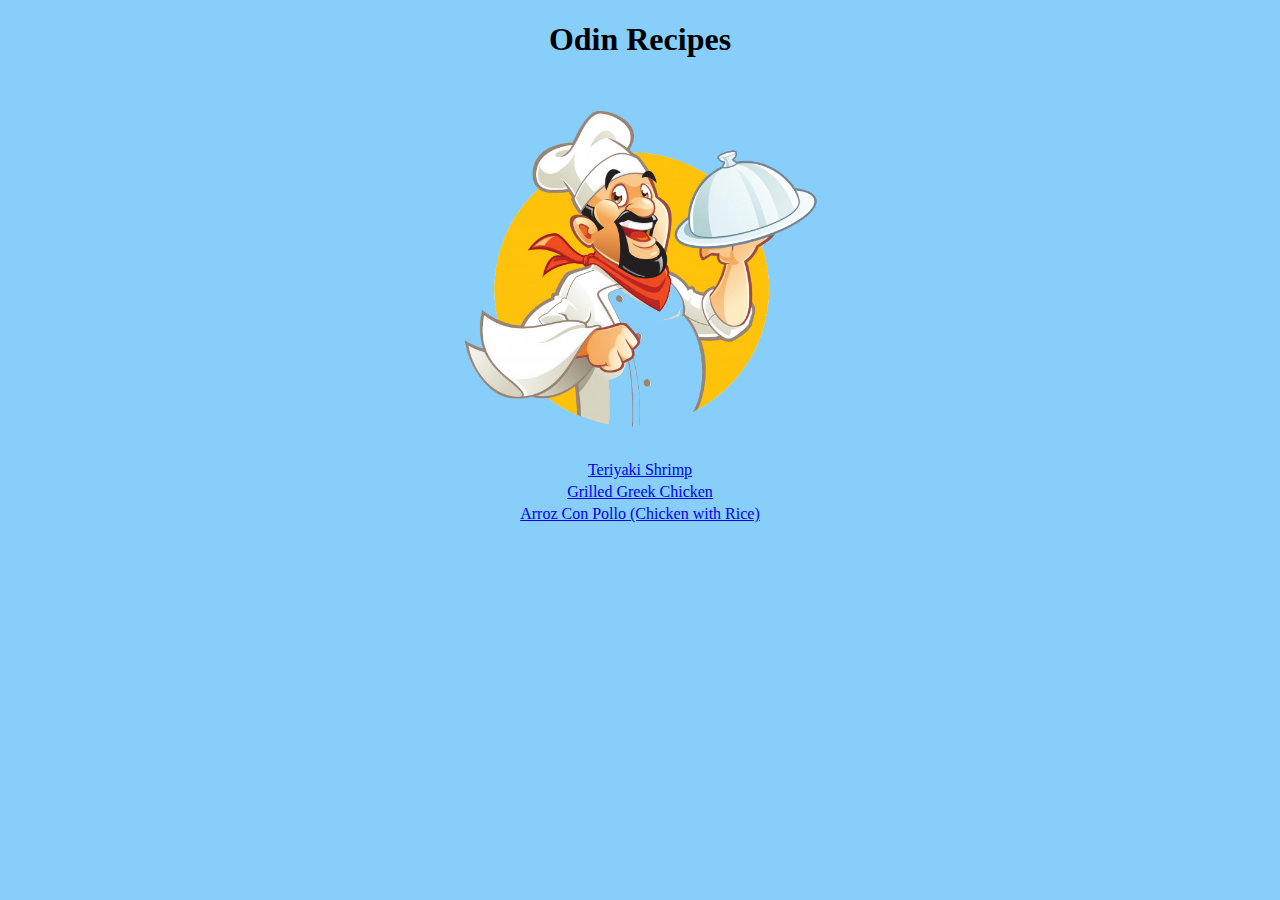
<file: index.html>
<!DOCTYPE html>
<html lang="en">
<head>
    <meta charset="UTF-8">
    <meta http-equiv="X-UA-Compatible" content="IE=edge">
    <meta name="viewport" content="width=device-width, initial-scale=1.0">
    <link rel="stylesheet" href="styles/style.css">
    <title>Odin Recipes</title>
</head>
<body>
    <div class="container">
        <h1>Odin Recipes</h1>
        <img src="styles/images/chef.png" alt="Chef cartoon illustration" class="img-center">
    </div>
    <div class="container">
        <ul class="ul-center list-text">
            <li><a href="./recipes/teriyaki-shrimp.html">Teriyaki Shrimp</a></li>
            <li><a href="./recipes/grilled-greek.html">Grilled Greek Chicken</a></li>
            <li><a href="./recipes/arroz-con-pollo.html">Arroz Con Pollo (Chicken with Rice)</a></li>
        </ul>
    </div>
</body>
</html>
</file>
<file: styles/style.css>
body {
    background-color: lightskyblue;
}

.container {
    text-align: center;
}

.description {
    padding: 0 4vh;
}

.img-center {
    display: block;
    margin: 0 auto;
    width: 30%;
}

li {
    padding: 2px 0;
}

.list-text {
    font-size: 16px;
}

.ol-center,
.ul-center {
    margin: 0 auto;
}

.ol-center {
    text-align: left;
}

.recipe-steps {
    padding: 0 20px;
}

.ul-center {
    list-style-type: none;
    padding: 0;
}
</file>
